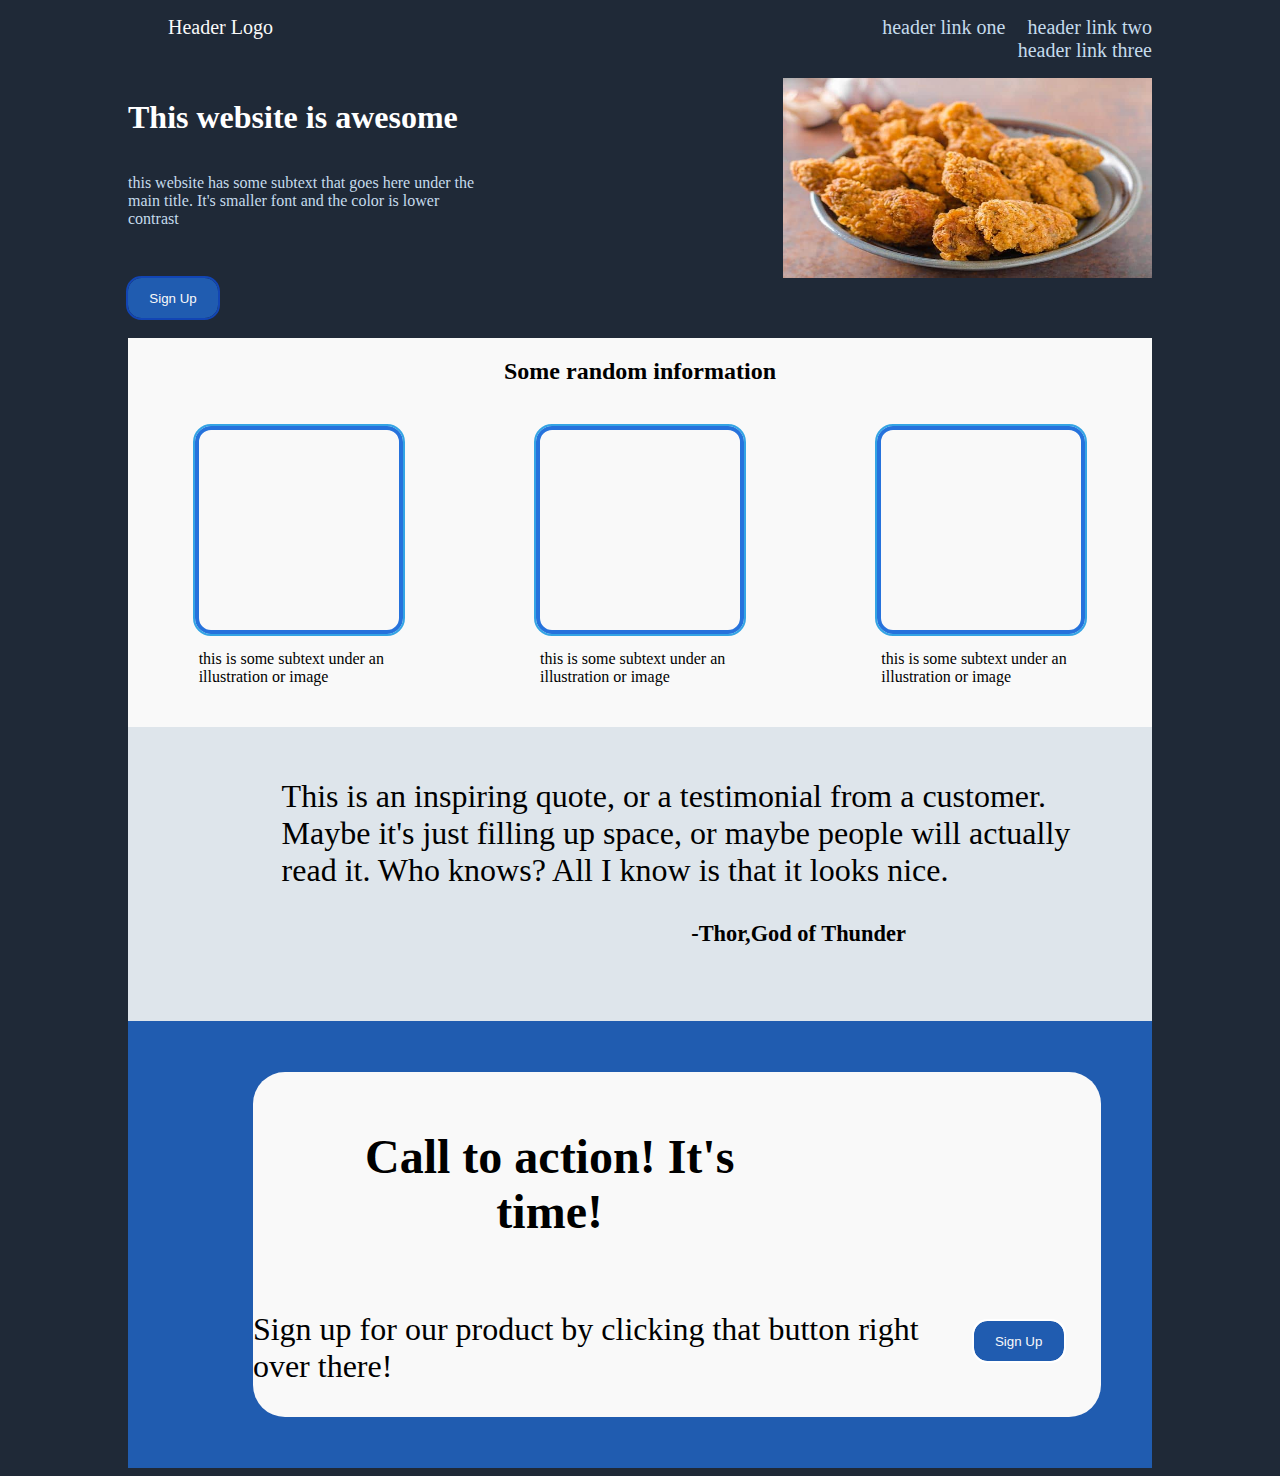
<file: index.html>
<!DOCTYPE html>
<html lang="es">
    <head>
        <link rel="stylesheet" href="index-styles.css" />
        <meta charset="UTF-8">
        <title>Project2</title>
    </head>
    <body> 
        <div class="uno">
        <ul> <div class="barra_superior">
            <li>Header Logo</li>
            <div class="two">
                <li class="twoo">header link one</li>
                <li class="twoo">header link two</li>
                <li class="twoo">header link three</li>
            </div>
            </ul>

       <div class="head">
        <div class="header_box">
            <h1>This website is awesome</h1>
           <p class="parrafo_del_principio">this website has some subtext that goes here under the main 
            title. It's smaller font and the color is lower contrast</p>
            
           </div>
           <img src="pollo-frito.jpg" alt="primera-imagen" class="primera_imagen" >
        </div>
       </div>
       <button class="boton">Sign Up</button>
       <div class="dos">
        <h2>Some random information</h2>
        <div class="caja_contenedora">
            <div class="item"><p class="i_parrafo">this is some subtext under an illustration or image</p></div>
            <div class="item"><p class="i_parrafo">this is some subtext under an illustration or image</p></div>
            <div class="item"><p class="i_parrafo">this is some subtext under an illustration or image</p></div>
        </div>
        <div class="three">
            <p class="parrafo2">
                This is an inspiring quote, or a testimonial from a customer. Maybe it's just filling up space, or 
                maybe people will actually read it. Who knows? All I know is that it looks nice.
            </p>
            <p class="autor">-Thor,God of Thunder</p>
            <div class="four">
                <div class="four2">
                    <h2 class="letterh2">Call to action! It's time!</h2>
                    <div class="ultimo">
                        <p class="text2">Sign up for our product by clicking that button right over there!</p>
                <button class="boton2">Sign Up</button>
                    </div>
                
                </div>
                
           </div>
           </div>
          
       </div>

    </body>
    <!--asi se escribe un comentario en HTML-->
</file>
<file: index-styles.css>
.barra_superior{
    display: flex;
    flex-wrap: wrap;
    justify-content: space-between;
    list-style:none;
    font-size: 20px;
    width: 100%;
}
.two{
    justify-content: end;
    display: flex;
    flex-wrap: wrap;
    justify-content: space-between;
    /*justify-content: space-around;*/
    justify-content: end;
    width: 45%;
    color: rgb(197, 219, 236);
}
.twoo{
    margin-left: 5%;
}
ul{
    color: #f9f9f9;
}
body{
    background-color: #1F2937;
    /*padding: 2%;
    border-left: 10px;*/
    margin-left: 10%;
    margin-right: 10%;
}
h1{
   color: rgb(255, 255, 255);
   
}
.header_box{
    height: 200px;
    width: 1200px;
    display: flex;
    flex-direction: column;
    margin-right: 10%;
}
.parrafo_del_principio{
    width: 350px;
    color: rgb(197, 219, 236);
}
.primera_imagen{
    height: 200px;
    width: 800px;
    justify-content: end;
    /*margin-right: 5%;*/
}
.head{
    display: flex;
    width: auto;
}
.boton{
    background-color: #205cb0;
    border: #8db1e3;
    color: #f9f9f9;
    height: 40px;
    width: 90px;
    border-radius: 1em;
    outline: 2px solid rgb(18, 69, 180);
}
.dos{
    background-color: #f9f9f9;
}
.caja_contenedora{
    background-color: #f9f9f9;
    display: flex;
    align-items: center;
    justify-content: center;
    justify-content: space-around;
    
}
.item{
    width: 200px;
    height: 200px;
    border:  4px solid rgb(38, 114, 220);
    margin: 2%;
    margin-bottom: 6%;
    border-radius: 1em;
    outline: 2px solid rgb(52, 164, 228);

}
.i_parrafo{
    margin-top: 110%;
}
h2{
   text-align: center;
   padding-top: 2%;
}
.three{
    background-color: rgb(222, 229, 235);
    color: rgb(0, 0, 0);
    font-size: 200%;
}
.parrafo2{
    padding-top: 5%;
    width: 850px;
    justify-content: center;
    margin-left: 15%;
}
.autor{
    margin-left: 55%;
    font-size: 70%;
    font-weight: bold;
    padding-bottom: 5%;
}
.four{
    background-color: #205cb0;
   /* display: flex;*/
    /*flex-wrap: wrap;*/
    padding: 5%;
    height: 10%;
}
.four2{
    display: flex;
    background-color: #f9f9f9;
    margin-left: 8%;
    border-radius: 1em;
    height: 2%;
    flex-direction: column;

}
.boton2{
    margin-top: 5%;
    margin-left: 5%;
    margin-bottom: 5%;
    background-color: #205cb0;
    border: #8db1e3;
    color: #f9f9f9;
    height: 40px;
    width: 90px;
    border-radius: 1em;
    outline: 2px solid rgb(255, 255, 255);
    
    
}
.letterh2{
    width: 50%;
    margin-left: 10%;
}
.text2{
    width: 80%;
}
.ultimo{
    display: flex;
}
</file>
